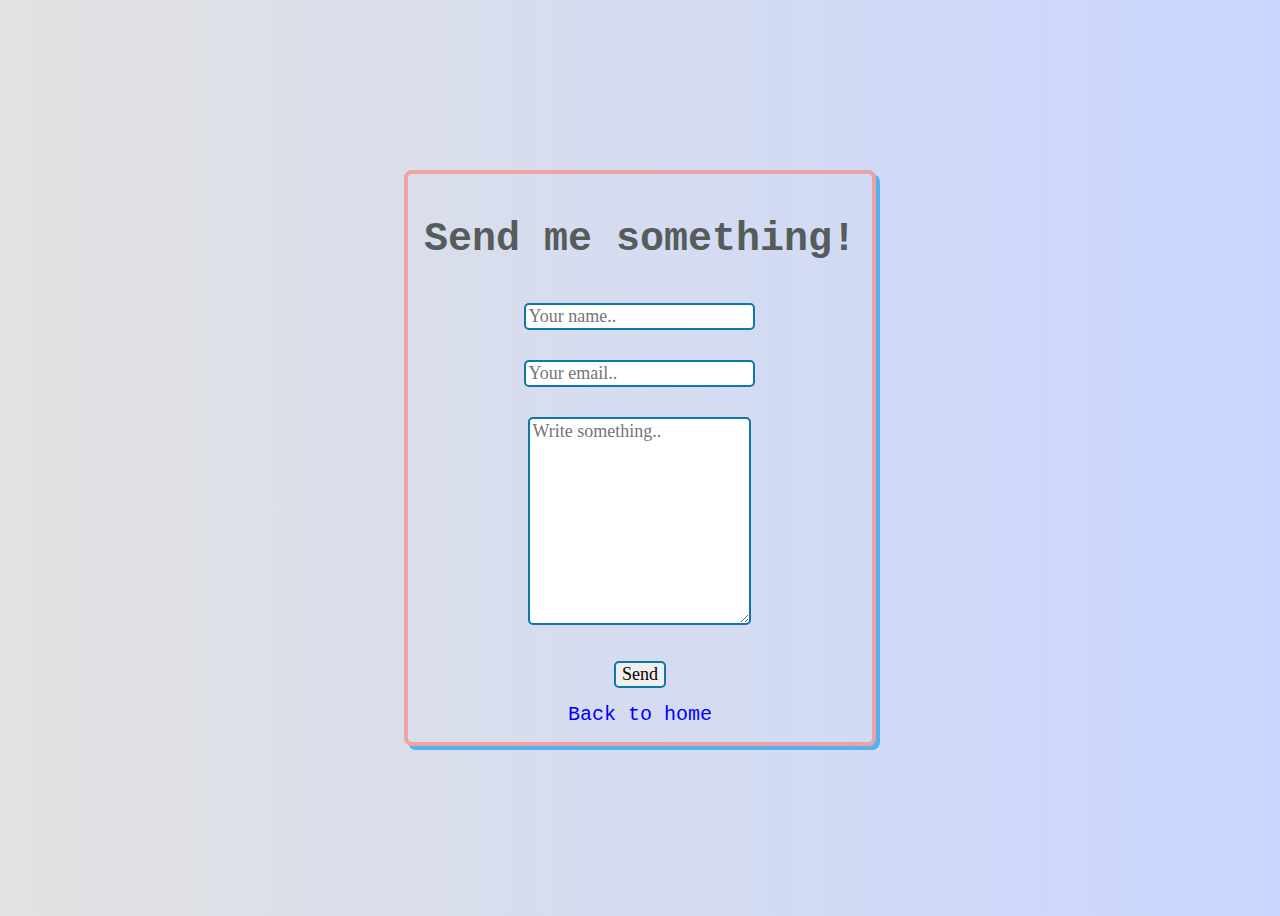
<file: contact.html>
<!DOCTYPE html>
<html>

<head>
	<meta charset="utf-8">
	<meta name="viewport" content="width=device-width">
	<!-- ^ the viewport meta tag is to make your webpage responsive according to screen size -->
	<title>Nikitha Kamath</title>
	<!-- ^ your webpage's title -->
	<link href="style.css" rel="stylesheet" type="text/css" />
	<!-- ^ where we link our CSS file to our webpage -->
  <link rel="stylesheet" href="https://cdnjs.cloudflare.com/ajax/libs/font-awesome/5.15.1/css/all.min.css">
</head>

<body>

  <div class="card">
    <h1>Send me something!</h1>
    <!-- form below -->
    <form name="contact" netlify>
    <input class="form" type="text" id="name" name="name" placeholder="Your name..">
    <br />
    <input class="form" type="text" id="email" name="email" placeholder="Your email..">
    <br />
    <textarea class="form" id="subject" name="subject" placeholder="Write something.." style="height:200px"></textarea>
    <br />
    <button class="form" type="submit">Send</button>
    <br />
    <a href="https://nikithakam.netlify.app/">Back to home</a>
    </form>
  </div>


	<script src="script.js">

	</script>
	<!-- ^ where we link our JS file to our webpage (we don't need to worry about this for now!) -->
</body>

</html>
</file>
<file: style.css>
body {
  font-family:'Courier New', Courier, monospace;
  text-align: center;
  font-size: 20px;
  display: flex;
  justify-content: center;
  align-items: center;
  height: 100vh;
  color: rgb(86, 92, 91);
 background: #C9D6FF;  /* fallback for old browsers */
 background: -webkit-linear-gradient(to right, #E2E2E2, #C9D6FF);  /* Chrome 10-25, Safari 5.1-6 */
 background: linear-gradient(to right, #E2E2E2, #C9D6FF); /* W3C, IE 10+/ Edge, Firefox 16+, Chrome 26+, Opera 12+, Safari 7+ */

}

p {
  font-size: 18px;
}

.card {
  border: 4px solid rgba(250, 128, 114, 0.61);
  padding: 16px;
  box-shadow: 4px 4px rgb(85, 177, 238);
  border-radius: 8px;
}

img {
  height: 200px;
  width: 200px;
  border-radius: 50%;
}

a {
  color:blue;
  text-decoration: none;
}

#linkedin {
  color: #0e76a8;
}

#instagram {
  color: rgb(185, 123, 185);
}

.dark {
  background: black;
  color: rgb(233, 221, 221);
}

.dark > .menu > a {
  color: #C9D6FF;
}

.socials {
  padding: 16px 0px;
}

.form {
  font-family: 'Times New Roman', Times, serif;
  font-size: 18px;
  border: 2px solid #0e76a8;
  border-radius: 5px;
  margin: 15px 0px;
}

.menu {
  font-family: 'Courier New', Courier, monospace;
  font-size: 25px;
  text-align: left;
  color: darkslategray;
  padding: 0px 10px;
  position: fixed;
  left: 5px;
  top: 5px;
  background: #C9D6FF;  /* fallback for old browsers */
  background: -webkit-linear-gradient(to right, #E2E2E2, #C9D6FF);  /* Chrome 10-25, Safari 5.1-6 */
  background: linear-gradient(to right, #E2E2E2, #C9D6FF); /* W3C, IE 10+/ Edge, Firefox 16+, Chrome 26+, Opera 12+, Safari 7+ */
  border: 4px rgba(121, 111, 111, 0.274);
  border-style: outset;
  border-radius: 8px;
}

.menu > a {
  text-decoration: none;
  color: black;
}
</file>
